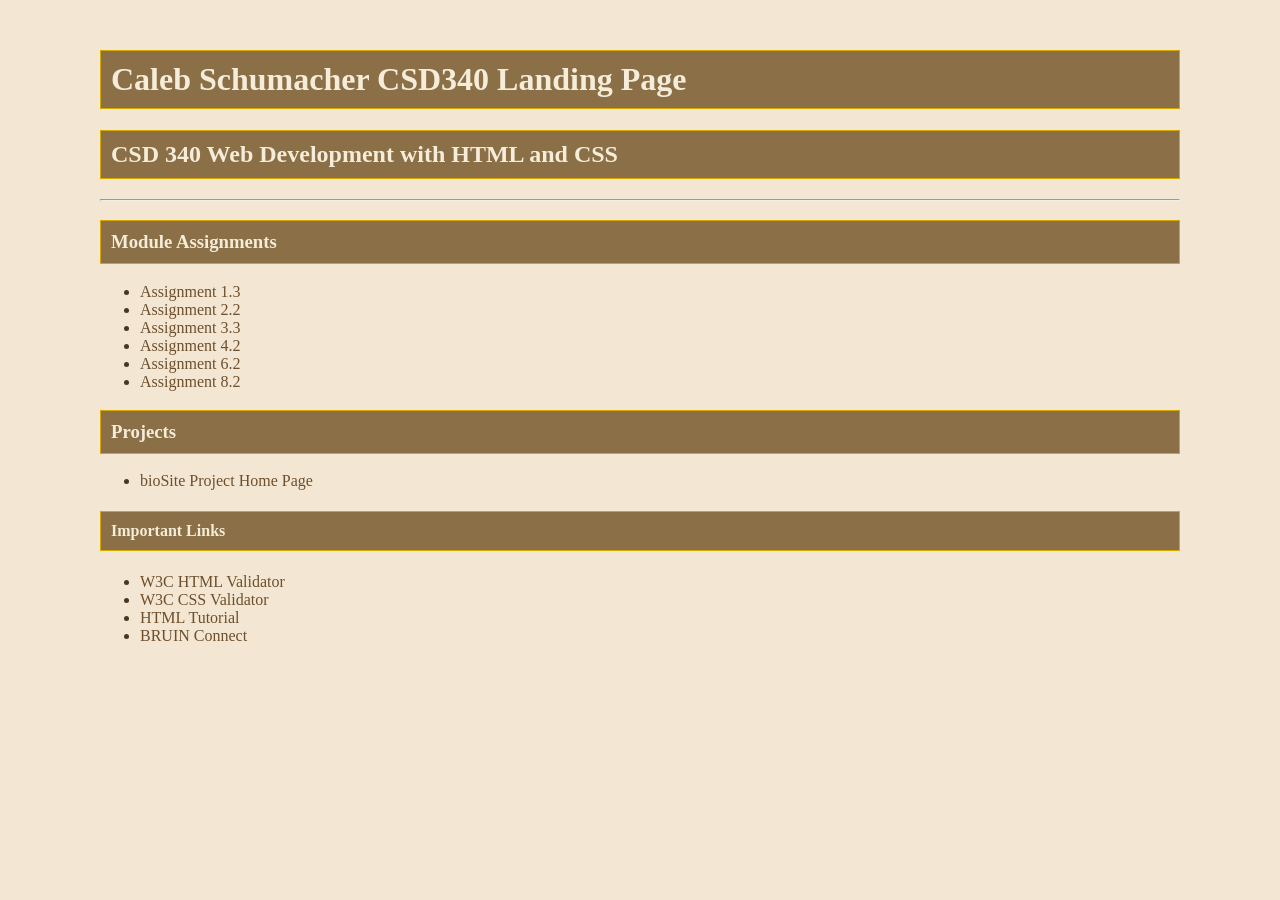
<file: index.html>
<!DOCTYPE html>
<html lang="en">
    <head>
        <meta name="documentation" content="Caleb Schumacher Module 3.2 4/5/2026">
        <meta charset="UTF-8">
        <meta name="description" content="Module 3.2 Assignment">
        <meta name="keywords" content="HTML, CSS">
        <meta name="robots" content="nofollow">
        <link rel="stylesheet" href="site.css">
        <title>Caleb Schumacher CSD340 Landing Page</title>
    </head>
    <body>
        <div id="container">
            <h1>Caleb Schumacher CSD340 Landing Page</h1>
            <h2>CSD 340 Web Development with HTML and CSS</h2>
            <hr>

            <h3>Module Assignments</h3>
            <ul>
             <li><a href="module-1/schumacher_mod1_3.docx">Assignment 1.3</a></li>
             <li><a href="module-2/schumacher_Mod2_2.html">Assignment 2.2</a></li>
             <li><a href="module-3/Schumacher_Mod3_3.html">Assignment 3.3</a></li>
             <li><a href="module-4/schumacher_mod4_2.html">Assignment 4.2</a></li>
             <li><a href="module-6/schumacher_mod6_2.html">Assignment 6.2</a></li>
             <li><a href="module-8/schumacher_mod8_2.html">Assignment 8.2</a></li>
            </ul>

            <h3>Projects</h3>
            <ul>
            <li><a href="#">bioSite Project Home Page</a></li>
            </ul>

            <h4>Important Links</h4>
            <ul>
                <li><a href="https://validator.w3.org/">W3C HTML Validator</a></li>
                <li><a href="https://jigsaw.w3.org/css-validator/">W3C CSS Validator</a></li>
                <li><a href="https://www.w3schools.com/html/">HTML Tutorial</a></li>
                <li><a href="https://bruinconnect.bellevue.edu/">BRUIN Connect</a></li>
            </ul>
        </div>
    </body>
</html>
</file>
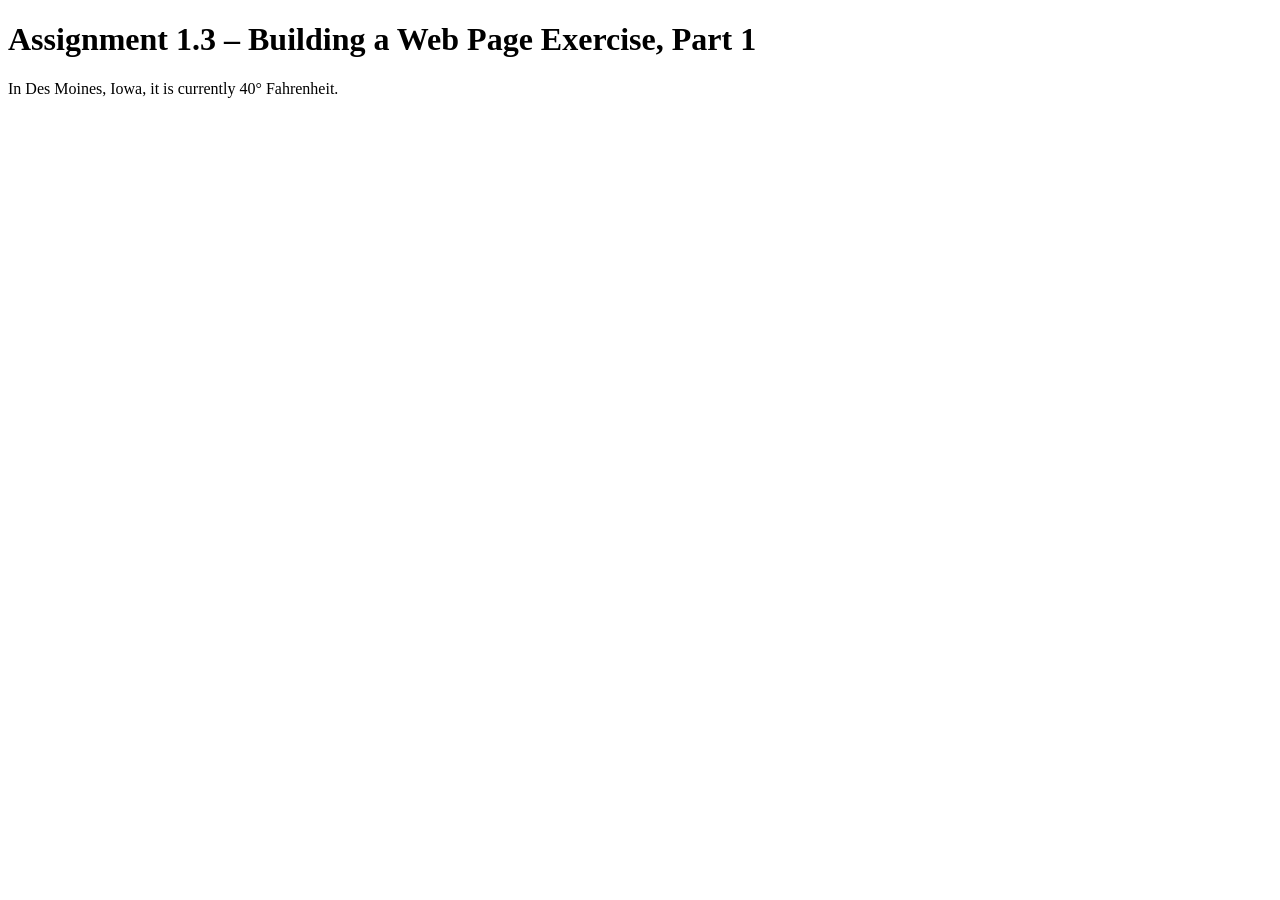
<file: module-1/new.html>
<!DOCTYPE html>
<html lang="en">
<head>
    <title>CSD 340 Web Development with HTML and CSS</title>
</head>
 
<body>
 <h1>Assignment 1.3 – Building a Web Page Exercise, Part 1</h1>
 In Des Moines, Iowa, it is currently 40° Fahrenheit. 
</body>
 </html>
</file>
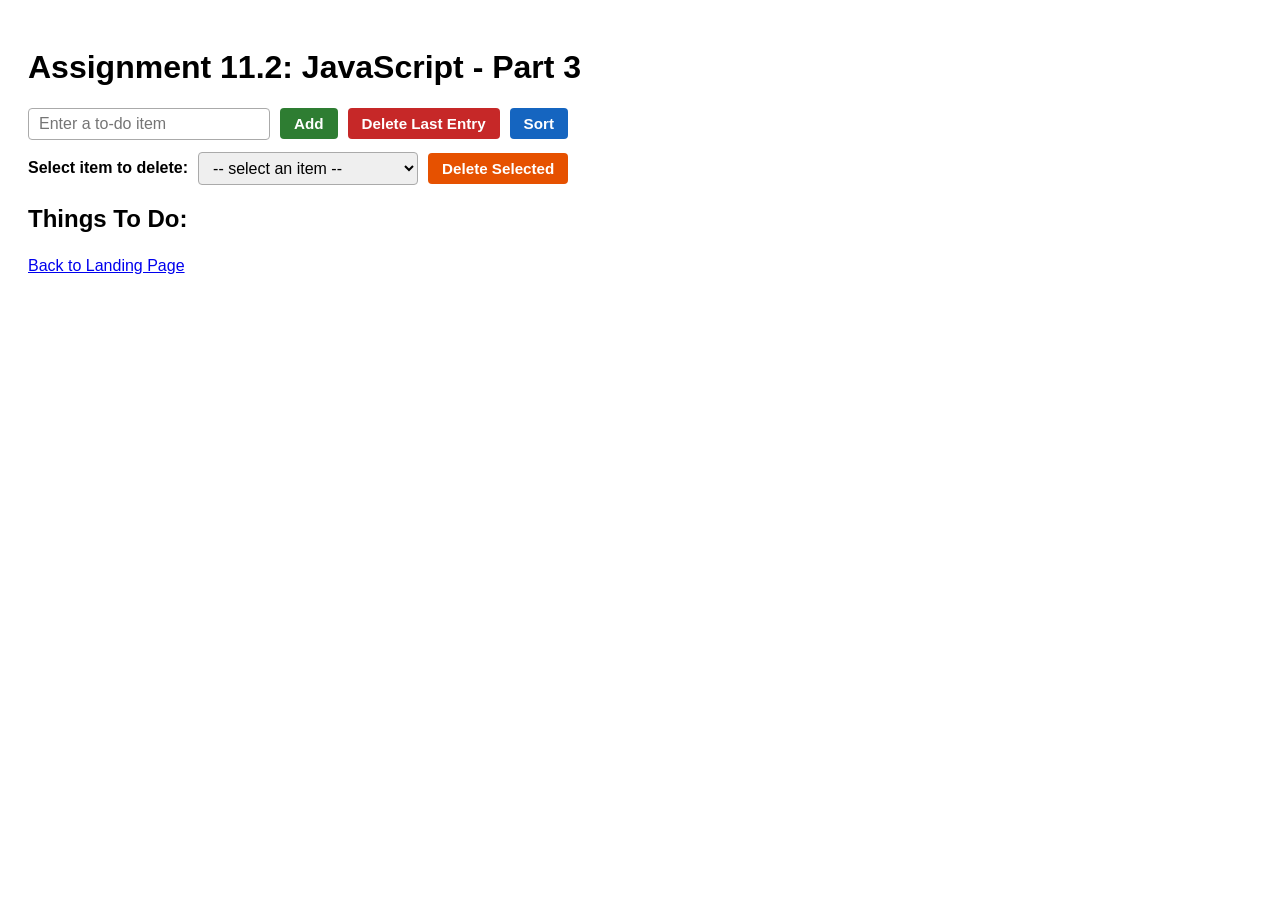
<file: module-11/schumacher_mod11_2.html>
<!DOCTYPE html>
<html lang="en">
<head>
    <meta charset="UTF-8">
    <meta name="viewport" content="width=device-width, initial-scale=1.0">
    <title>CSD 340 Web Development with HTML and CSS</title>
    <style>
        body {
            font-family: Arial, sans-serif;
            padding: 20px;
        }

        #input-section, #delete-select-section {
            display: flex;
            align-items: center;
            gap: 10px;
            margin-bottom: 12px;
            flex-wrap: wrap;
        }

        #todoInput, #itemSelect {
            padding: 6px 10px;
            font-size: 1rem;
            border: 1px solid #aaa;
            border-radius: 4px;
            min-width: 220px;
        }

        button {
            padding: 7px 14px;
            font-size: 0.95rem;
            border: none;
            border-radius: 4px;
            cursor: pointer;
            color: #fff;
            font-weight: bold;
        }

        /* Green — constructive action */
        #btnAdd {
            background-color: #2e7d32;
        }
        #btnAdd:hover { background-color: #1b5e20; }

        /* Red — destructive: delete last */
        #btnDeleteLast {
            background-color: #c62828;
        }
        #btnDeleteLast:hover { background-color: #8b0000; }

        /* Blue — sort */
        #btnSort {
            background-color: #1565c0;
        }
        #btnSort:hover { background-color: #0d47a1; }

        /* Orange — targeted delete */
        #btnDeleteSelected {
            background-color: #e65100;
        }
        #btnDeleteSelected:hover { background-color: #bf360c; }

        #display-section {
            margin-top: 16px;
        }

        .bottom-link {
            margin-top: 24px;
        }
    </style>
</head>
<body>
    <div id="container">
        <h1>Assignment 11.2: JavaScript - Part 3</h1>

        <div id="input-section">
            <input type="text" id="todoInput" placeholder="Enter a to-do item">
            <button id="btnAdd" onclick="addItem()">Add</button>
            <button id="btnDeleteLast" onclick="deleteLastItem()">Delete Last Entry</button>
            <button id="btnSort" onclick="sortItems()">Sort</button>
        </div>

        <div id="delete-select-section">
            <label for="itemSelect"><strong>Select item to delete:</strong></label>
            <select id="itemSelect">
                <option value="">-- select an item --</option>
            </select>
            <button id="btnDeleteSelected" onclick="deleteSelectedItem()">Delete Selected</button>
        </div>

        <div id="display-section">
            <h2>Things To Do:</h2>
            <ul id="todoList"></ul>
        </div>

        <div class="bottom-link">
            <a href="../index.html">Back to Landing Page</a>
        </div>
    </div>

    <script>
        var todoArray = [];

        function addItem() {
            var input = document.getElementById("todoInput").value.trim();
            if (input === "") {
                alert("Please enter a to-do item before clicking Add.");
                return;
            }
            todoArray.push(input);
            document.getElementById("todoInput").value = "";
            alert("Added: \"" + input + "\"");
            displayItems();
        }

        function deleteLastItem() {
            if (todoArray.length === 0) {
                alert("The list is already empty.");
                return;
            }
            var deleted = todoArray.pop();
            alert("Deleted: \"" + deleted + "\"");
            displayItems();
        }

        function deleteSelectedItem() {
            var select = document.getElementById("itemSelect");
            var index = select.value;
            if (index === "") {
                alert("Please select an item from the dropdown first.");
                return;
            }
            var deleted = todoArray.splice(Number(index), 1)[0];
            alert("Deleted: \"" + deleted + "\"");
            displayItems();
        }

        function sortItems() {
            if (todoArray.length === 0) {
                alert("The list is empty — nothing to sort.");
                return;
            }
            todoArray.sort();
            alert("The list has been sorted alphabetically.");
            displayItems();
        }

        function displayItems() {
            var list = document.getElementById("todoList");
            list.innerHTML = "";
            var select = document.getElementById("itemSelect");
            select.innerHTML = "<option value=\"\">-- select an item --</option>";

            for (var i = 0; i < todoArray.length; i++) {
                var li = document.createElement("li");
                li.textContent = todoArray[i];
                list.appendChild(li);

                var option = document.createElement("option");
                option.value = i;
                option.textContent = todoArray[i];
                select.appendChild(option);
            }
        }
    </script>
</body>
</html>
</file>
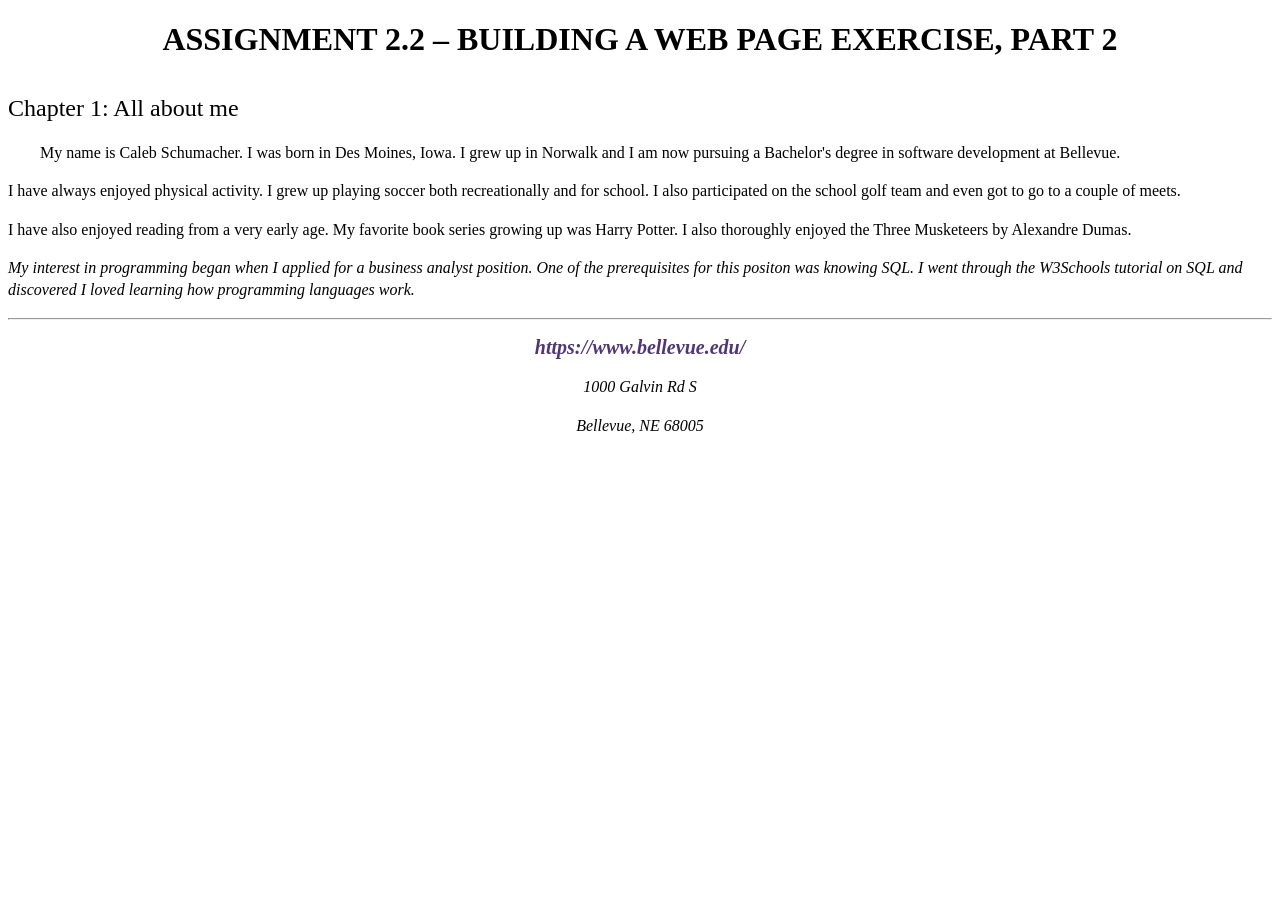
<file: module-2/schumacher_Mod2_2.html>
<!DOCTYPE html>
<html>
    <head>
        <meta charset="UTF-8">
        <meta name="description" content="Module 2.2 Assignment">
        <meta name="keywords" content="HTML, CSS">
        <meta name="robots" content="nofollow">
        <link rel="stylesheet" href="schumacher_Mod2_2.css">
        <title>CSD 340 Development with HTML and CSS</title>
    </head>
    <body>
        <div id="container">
            <h1>Assignment 2.2 – Building a Web Page Exercise, Part 2</h1>
            <h2>Chapter 1: All about me</h2>
            <p class="intro">My name is Caleb Schumacher. I was born in Des Moines, Iowa. I grew up in Norwalk and I am now pursuing a Bachelor's degree in software development at Bellevue.</p>
            <p>I have always enjoyed physical activity. I grew up playing soccer both recreationally and for school. I also participated on the school golf team and even got to go to a couple of meets.</p>
            <p>I have also enjoyed reading from a very early age. My favorite book series growing up was Harry Potter. I also thoroughly enjoyed the Three Musketeers by Alexandre Dumas.</p>
            <p><span class="sentence">My interest in programming began when I applied for a business analyst position. One of the prerequisites for this positon was knowing SQL. I went through the W3Schools tutorial on SQL and discovered I loved learning how programming languages work.</span></p>
        <hr />
        <address>
            <p><a href="https://www.bellevue.edu/" target="_blank" rel="noopener noreferrer">https://www.bellevue.edu/</a></p>
            <p>1000 Galvin Rd S</p>
            <p>Bellevue, NE 68005</p>
        </address>
        </div>
    </body>
</html>
</file>
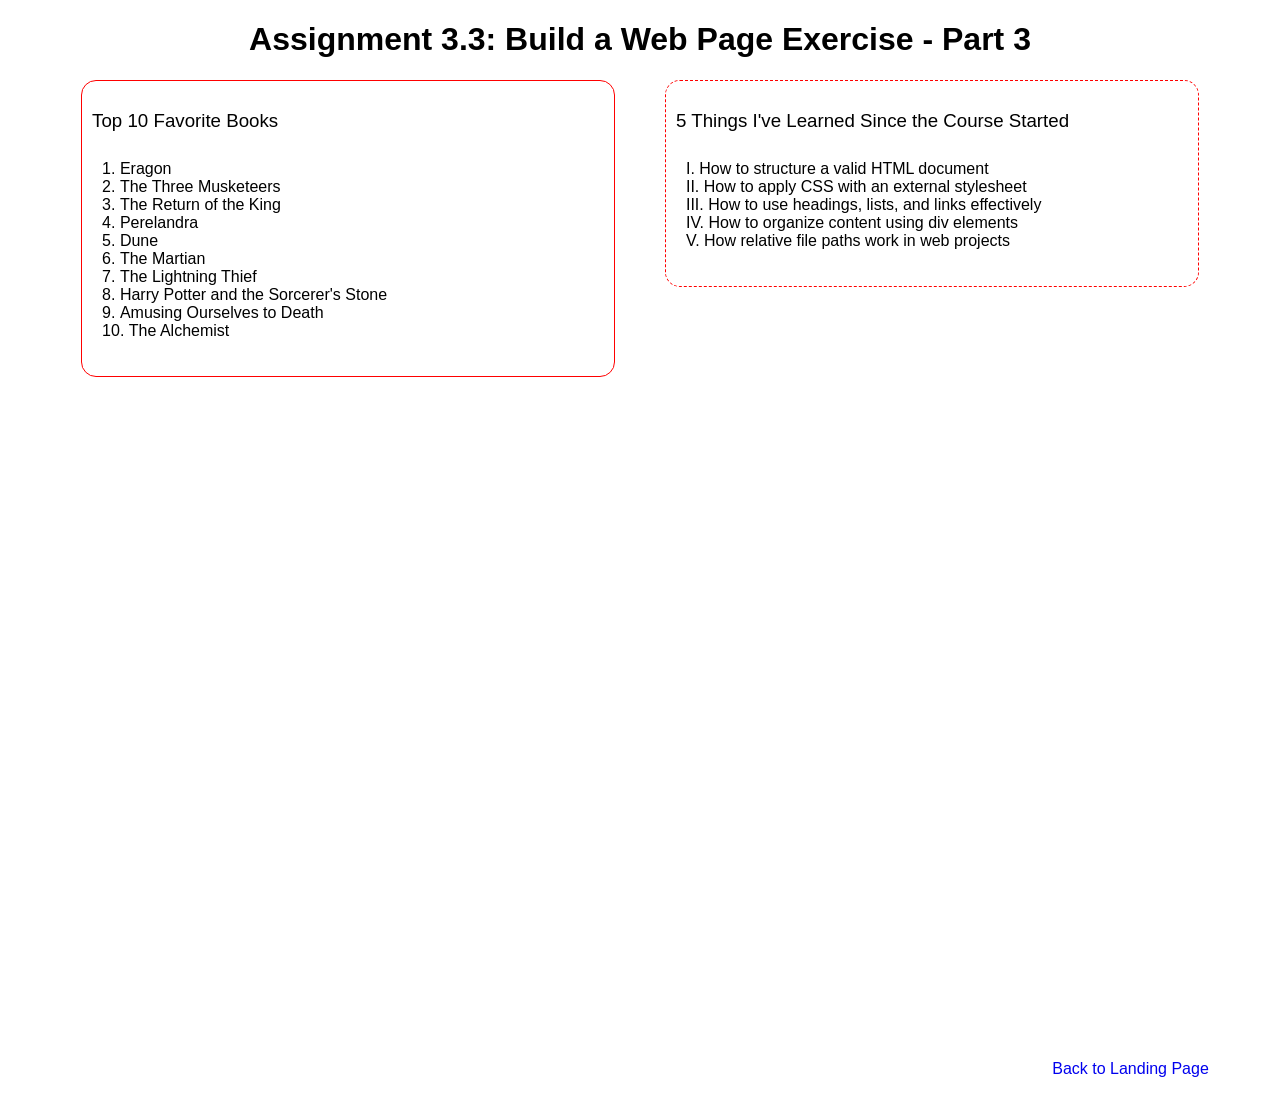
<file: module-3/Schumacher_Mod3_3.html>
<!DOCTYPE html>
<html lang="en">
<head>
	<meta charset="UTF-8">
	<meta name="viewport" content="width=device-width, initial-scale=1.0">
	<title>CSD 340 Web Development with HTML and CSS</title>
	<link rel="stylesheet" href="Schumacher_Mod3_3.css">
</head>
<body>
	<div id="container">
		<h1>Assignment 3.3: Build a Web Page Exercise - Part 3</h1>

		<div class="column left">
			<h3>Top 10 Favorite Books</h3>
			<ol>
				<li>Eragon</li>
				<li>The Three Musketeers</li>
				<li>The Return of the King</li>
				<li>Perelandra</li>
				<li>Dune</li>
				<li>The Martian</li>
				<li>The Lightning Thief</li>
				<li>Harry Potter and the Sorcerer's Stone</li>
				<li>Amusing Ourselves to Death</li>
				<li>The Alchemist</li>
			</ol>
		</div>

		<div class="column right">
			<h3>5 Things I've Learned Since the Course Started</h3>
			<ul>
				<li>How to structure a valid HTML document</li>
				<li>How to apply CSS with an external stylesheet</li>
				<li>How to use headings, lists, and links effectively</li>
				<li>How to organize content using div elements</li>
				<li>How relative file paths work in web projects</li>
			</ul>
		</div>

		<div class="bottom-link">
			<a href="../index.html">Back to Landing Page</a>
		</div>
	</div>
</body>
</html>
</file>
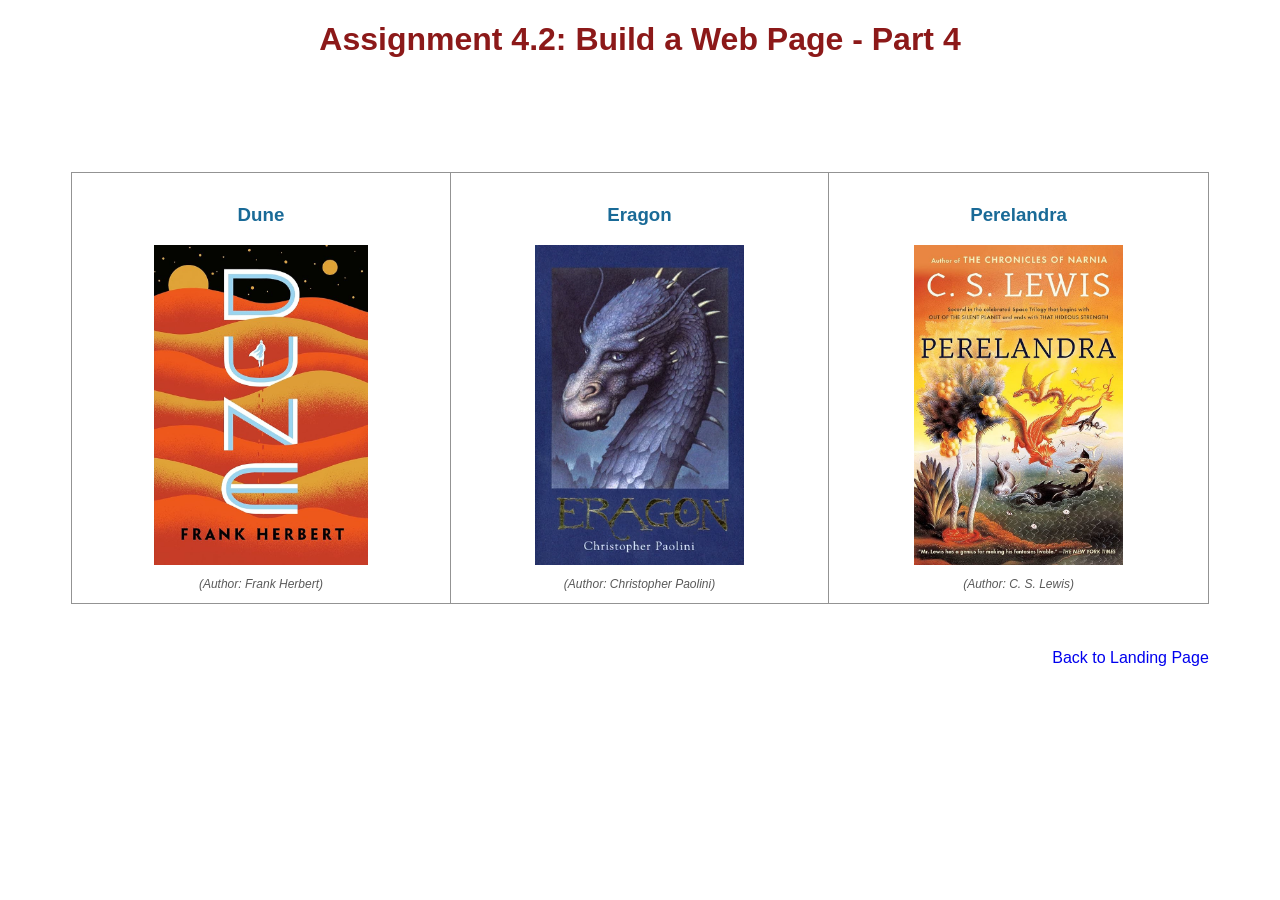
<file: module-4/schumacher_mod4_2.html>
<!DOCTYPE html>
<html lang="en">
<head>
	<meta charset="UTF-8">
	<meta name="viewport" content="width=device-width, initial-scale=1.0">
	<title>CSD 340 Web Development with HTML and CSS</title>
	<link rel="stylesheet" href="schumacher_mod4_2.css">
</head>
<body>
	<div id="container">
		<h1>Assignment 4.2: Build a Web Page - Part 4</h1>

		<div id="image-gallery">
			<div class="gallery-item">
				<h3>Dune</h3>
				<figure>
					<img src="images/Dune.jpg" alt="Cover of Dune">
					<figcaption>(Author: Frank Herbert)</figcaption>
				</figure>
			</div>

			<div class="gallery-item">
				<h3>Eragon</h3>
				<figure>
					<img src="images/Eragon.webp" alt="Cover of Eragon">
					<figcaption>(Author: Christopher Paolini)</figcaption>
				</figure>
			</div>

			<div class="gallery-item">
				<h3>Perelandra</h3>
				<figure>
					<img src="images/Perelandra.jpg" alt="Cover of Perelandra">
					<figcaption>(Author: C. S. Lewis)</figcaption>
				</figure>
			</div>
		</div>

		<div class="bottom-link">
			<a href="../index.html">Back to Landing Page</a>
		</div>
	</div>
</body>
</html>
</file>
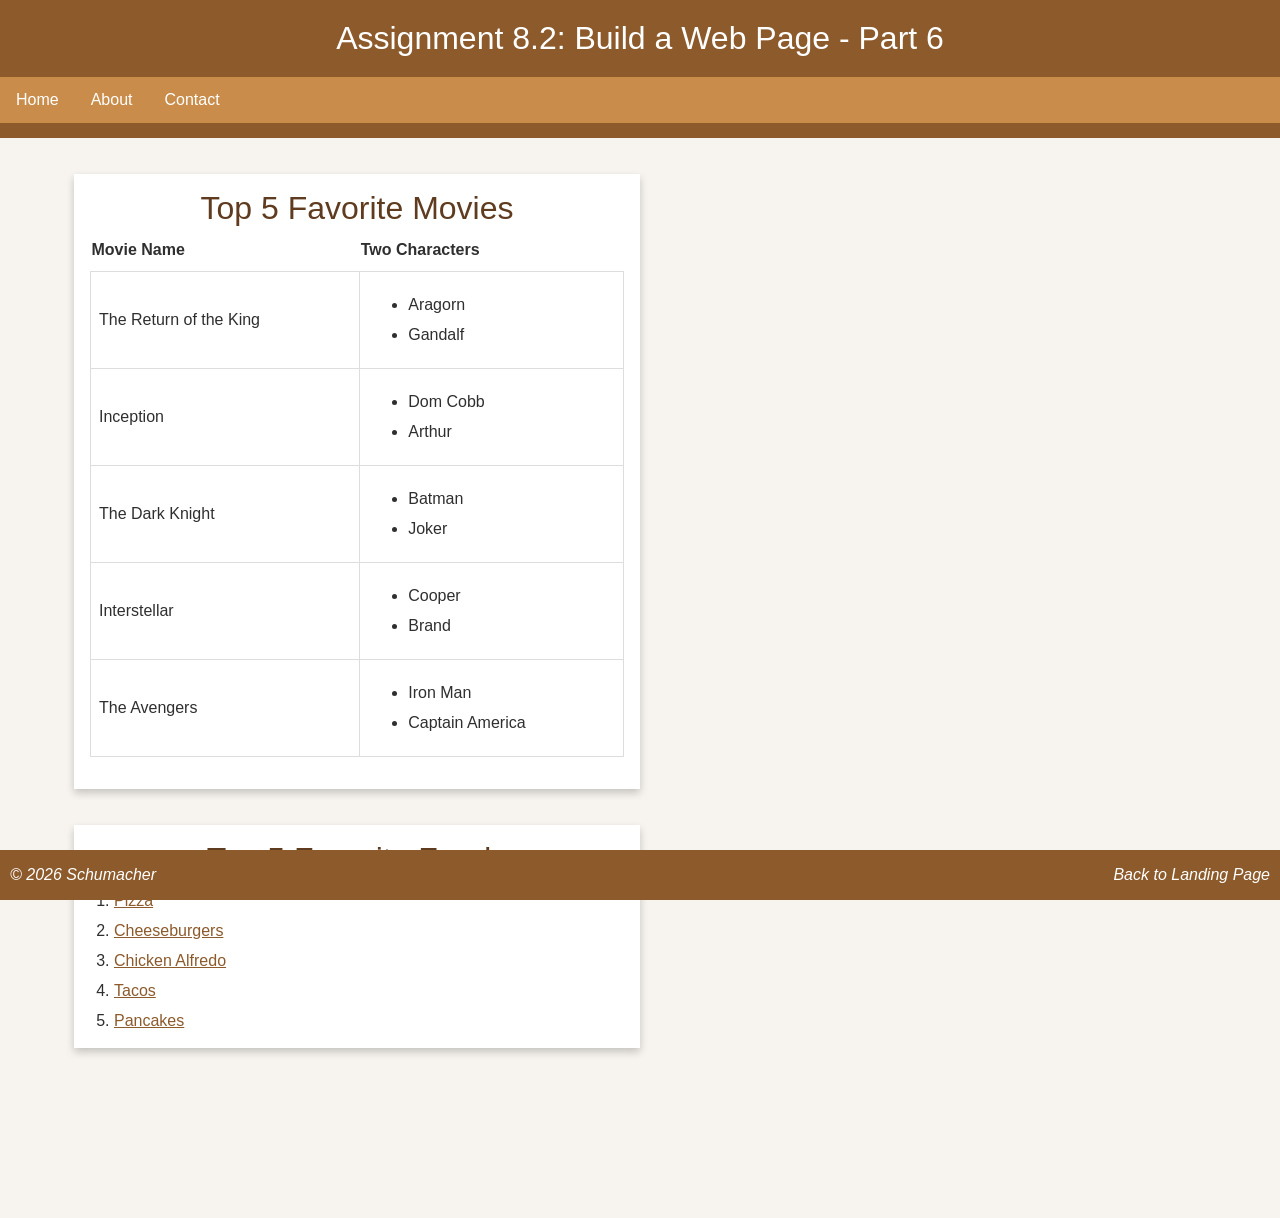
<file: module-8/schumacher_mod8_2.html>
<!DOCTYPE html>
<html lang="en">
<!-- Caleb Schumacher  Module 8.2 5/9/26-->
<head>
	<meta charset="UTF-8">
	<meta name="viewport" content="width=device-width, initial-scale=1.0">
	<title>CSD 340 Web Development with HTML and CSS</title>
	<link rel="stylesheet" href="schumacher_mod8_2.css">
</head>
<body>
	<header>
		<h1>Assignment 8.2: Build a Web Page - Part 6</h1>
	</header>

	<div id="navbar">
		<a href="#">Home</a>
		<a href="#">About</a>
		<a href="#">Contact</a>
	</div>

	<div id="container">
		<div class="card">
			<div class="card-title">Top 5 Favorite Movies</div>
			<div class="card-content">
				<table id="movies">
					<thead>
						<tr>
							<th>Movie Name</th>
							<th>Two Characters</th>
						</tr>
					</thead>
					<tbody>
						<tr>
							<td>The Return of the King</td>
							<td>
								<ul>
									<li>Aragorn</li>
									<li>Gandalf</li>
								</ul>
							</td>
						</tr>
						<tr>
							<td>Inception</td>
							<td>
								<ul>
									<li>Dom Cobb</li>
									<li>Arthur</li>
								</ul>
							</td>
						</tr>
						<tr>
							<td>The Dark Knight</td>
							<td>
								<ul>
									<li>Batman</li>
									<li>Joker</li>
								</ul>
							</td>
						</tr>
						<tr>
							<td>Interstellar</td>
							<td>
								<ul>
									<li>Cooper</li>
									<li>Brand</li>
								</ul>
							</td>
						</tr>
						<tr>
							<td>The Avengers</td>
							<td>
								<ul>
									<li>Iron Man</li>
									<li>Captain America</li>
								</ul>
							</td>
						</tr>
					</tbody>
				</table>
			</div>
		</div>

		<br><br>

		<div class="card">
			<div class="card-title">Top 5 Favorite Foods</div>
			<div class="card-content">
				<ol>
					<li><a href="https://www.loveandlemons.com/homemade-pizza/" target="_blank" rel="noopener noreferrer">Pizza</a></li>
					<li><a href="https://www.allrecipes.com/recipe/49404/juiciest-hamburgers-ever/" target="_blank" rel="noopener noreferrer">Cheeseburgers</a></li>
					<li><a href="https://www.budgetbytes.com/chicken-alfredo/" target="_blank" rel="noopener noreferrer">Chicken Alfredo</a></li>
					<li><a href="https://www.allrecipes.com/recipe/70935/taqueria-style-tacos-carne-asada/" target="_blank" rel="noopener noreferrer">Tacos</a></li>
					<li><a href="https://www.allrecipes.com/recipe/21014/good-old-fashioned-pancakes/" target="_blank" rel="noopener noreferrer">Pancakes</a></li>
				</ol>
			</div>
		</div>
	</div>

	<footer>
		<p style="float: left; padding-left: 10px;">&copy; 2026 Schumacher</p>
		<p><a href="../index.html">Back to Landing Page</a></p>
	</footer>
</body>
</html>
</file>
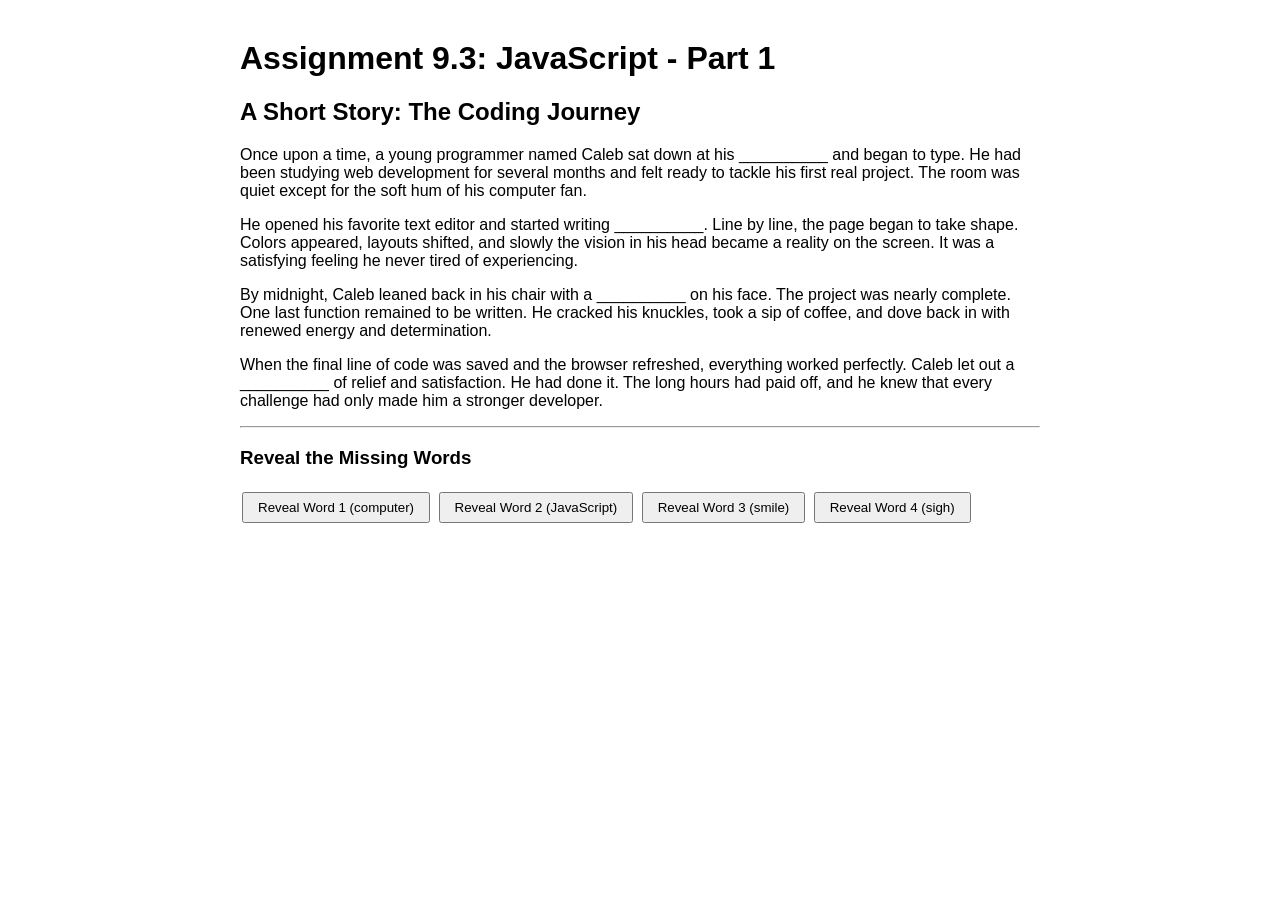
<file: module-9/schumacher_Mod9_3.html>
<!DOCTYPE html>
<html lang="en">
    <head>
        <meta charset="UTF-8">
        <meta name="description" content="Module 9.3 Assignment">
        <meta name="keywords" content="HTML, CSS, JavaScript">
        <meta name="robots" content="nofollow">
        <title>CSD 340 Web Development with HTML and CSS</title>
        <style>
            body { font-family: Arial, sans-serif; margin: 40px; }
            #container { max-width: 800px; margin: 0 auto; }
            span.blank { background-color: #f0f0f0; border-bottom: 2px solid #333; padding: 0 4px; }
            button { margin: 4px 2px; padding: 6px 14px; cursor: pointer; }
        </style>
    </head>
    <body>
        <div id="container">
            <h1>Assignment 9.3: JavaScript - Part 1</h1>
            <h2>A Short Story: The Coding Journey</h2>

            <p>
                Once upon a time, a young programmer named Caleb sat down at his
                <span id="word1">__________</span> and began to type. He had been studying
                web development for several months and felt ready to tackle his first real project.
                The room was quiet except for the soft hum of his computer fan.
            </p>
            <p>
                He opened his favorite text editor and started writing
                <span id="word2">__________</span>. Line by line, the page began to take shape.
                Colors appeared, layouts shifted, and slowly the vision in his head became a reality
                on the screen. It was a satisfying feeling he never tired of experiencing.
            </p>
            <p>
                By midnight, Caleb leaned back in his chair with a
                <span id="word3">__________</span> on his face. The project was nearly complete.
                One last function remained to be written. He cracked his knuckles, took a sip of
                coffee, and dove back in with renewed energy and determination.
            </p>
            <p>
                When the final line of code was saved and the browser refreshed, everything worked
                perfectly. Caleb let out a
                <span id="word4">__________</span> of relief and satisfaction. He had done it.
                The long hours had paid off, and he knew that every challenge had only made him
                a stronger developer.
            </p>

            <hr />

            <h3>Reveal the Missing Words</h3>
            <p>
                <button onclick="document.getElementById('word1').textContent = word1;">Reveal Word 1 (computer)</button>
                <button onclick="document.getElementById('word2').textContent = word2;">Reveal Word 2 (JavaScript)</button>
                <button onclick="document.getElementById('word3').textContent = word3;">Reveal Word 3 (smile)</button>
                <button onclick="document.getElementById('word4').textContent = word4;">Reveal Word 4 (sigh)</button>
            </p>
        </div>

        <script>
            var word1 = "computer";
            var word2 = "JavaScript";
            var word3 = "smile";
            var word4 = "sigh";
        </script>
    </body>
</html>
</file>
<file: site.css>
body {
	margin-top: 50px;
	margin-left: 100px;
	margin-right: 100px;
	background-color: #f3e7d3;
	color: #4b3621;
	font-family: Georgia, "Times New Roman", serif;
}

h1,
h2,
h3,
h4 {
	background-color: #8b6f47;
	color: #f5ecd9;
	border: 1px solid #d6a800;
	padding: 10px;
}

a {
	color: #6e4f2d;
	text-decoration: none;
}

a:hover {
	color: #a67c52;
}

a:visited {
	color: #5b3f24;
}
</file>
<file: module-2/schumacher_Mod2_2.css>
html,
body {
	font-size: 16px;
}

h1 {
	font-weight: 700;
	text-transform: uppercase;
	text-align: center;
}

h2 {
	font-weight: 500;
	text-align: left;
	padding-top: 15px;
}

p {
	font-weight: 400;
	line-height: 1.4em;
}

address {
	text-align: center;
}

address a {
	font-weight: bold;
	font-size: 1.25em;
	color: #4F3674;
	text-decoration: none;
}

address a:hover {
	text-decoration: underline;
	background-color: #D6A800;
}

address a:visited {
	color: #7A5B9A;
}

.sentence {
	font-style: italic;
}

.intro {
	text-indent: 2em;
}
</file>
<file: module-3/Schumacher_Mod3_3.css>
body {
	font-family: Arial, sans-serif;
}

#container {
	width: 90%;
	margin: 0 auto;
	text-align: center;
}

h1 {
	text-align: center;
}

h3 {
	font-weight: 500;
}

ol,
ul {
	font-weight: 300;
}

.column {
	width: 45%;
	display: inline-block;
	vertical-align: top;
	text-align: left;
}

.left {
	margin-right: 4%;
	border: 1px solid red;
	border-radius: 15px;
	padding: 10px;
}

.left ol {
	padding: 10px;
	list-style-position: inside;
}

.right {
	border: 1px dashed red;
	border-radius: 15px;
	padding: 10px;
}

.right ul {
	padding: 10px;
	list-style-type: upper-roman;
	list-style-position: inside;
}

.bottom-link {
	width: 100%;
	margin-top: 60%;
	margin-bottom: 20px;
	float: right;
	overflow: auto;
}

.bottom-link a {
	float: right;
	text-decoration: none;
}

.bottom-link a:hover {
	text-decoration: underline;
}
</file>
<file: module-4/schumacher_mod4_2.css>
body {
	font-family: Arial, sans-serif;
}

#container {
	width: 90%;
	margin: 0 auto;
}

h1 {
	text-align: center;
	color: rgba(128, 0, 0, 0.9);
}

#image-gallery {
	margin-top: 10%;
	display: grid;
	grid-template-columns: repeat(3, 1fr);
	gap: 0;
	border: 1px solid rgba(120, 120, 120, 0.8);
}

.gallery-item {
	text-align: center;
	border-right: 1px solid rgba(120, 120, 120, 0.8);
	padding: 12px;
}

.gallery-item:last-child {
	border-right: none;
}

h3 {
	text-align: center;
	color: rgba(0, 90, 140, 0.9);
}

figure {
	margin: 0;
	text-align: center;
}

img {
	width: 100%;
	height: 320px;
	object-fit: contain;
}

figcaption {
	font-style: italic;
	font-size: 0.75em;
	margin-top: 8px;
	color: rgba(60, 60, 60, 0.85);
}

.bottom-link {
	width: 100%;
	margin-top: 4%;
	margin-bottom: 20px;
	float: right;
	overflow: auto;
}

.bottom-link a {
	float: right;
	text-decoration: none;
}

.bottom-link a:hover {
	text-decoration: underline;
}
</file>
<file: module-8/schumacher_mod8_2.css>
body {
	margin: 0;
	font-family: "Segoe UI", Tahoma, Geneva, Verdana, sans-serif;
	background: #f7f4ef;
	color: #2f2f2f;
	min-height: 100vh;
	padding-bottom: 60px;
	position: relative;
}

header {
	background: #8c5a2b;
	color: #ffffff;
	padding: 20px;
	text-align: center;
}

h1 {
	margin: 0;
	font-weight: 400;
}

#navbar {
	overflow: hidden;
	background: #c98c4a;
	border-bottom: 15px solid #8c5a2b;
}

#navbar a {
	float: left;
	display: block;
	color: #ffffff;
	text-align: center;
	padding: 14px 16px;
	text-decoration: none;
}

#navbar a:hover {
	background: #f1dfca;
	color: #5f3b1f;
}

#container {
	margin: 2% 5% 100px 5%;
	padding: 10px;
}

.card {
	background: #ffffff;
	box-shadow: 0 4px 8px 0 rgba(0, 0, 0, 0.2);
	transition: 0.3s;
	width: 50%;
}

.card:hover {
	box-shadow: 0 8px 16px 0 rgba(0, 0, 0, 0.2);
}

.card-title {
	color: #5f3b1f;
	font-size: 2em;
	font-weight: 400;
	padding: 16px 16px 0;
	text-align: center;
}

.card-content {
	padding: 2px 16px;
}

.card-content ol {
	margin-top: 12px;
	margin-bottom: 16px;
	padding-left: 24px;
}

.card-content li {
	margin-bottom: 12px;
}

.card-content a {
	color: #8c5a2b;
}

footer {
	background: #8c5a2b;
	bottom: 0;
	left: 0;
	overflow: hidden;
	position: fixed;
	width: 100%;
}

footer p {
	color: #ffffff;
	font-style: italic;
	font-weight: 400;
	float: right;
	margin: 0;
	padding-bottom: 16px;
	padding-top: 16px;
	padding-right: 10px;
	text-decoration: none;
}

footer a {
	color: #ffffff;
	text-decoration: none;
}

footer a:hover {
	text-decoration: underline;
}

#movies {
	border-collapse: collapse;
	width: 100%;
	margin-bottom: 30px;
}

#movies th {
	padding-top: 12px;
	padding-bottom: 12px;
	text-align: left;
}

#movies td {
	border: 1px solid #ddd;
	padding: 8px;
}
</file>
